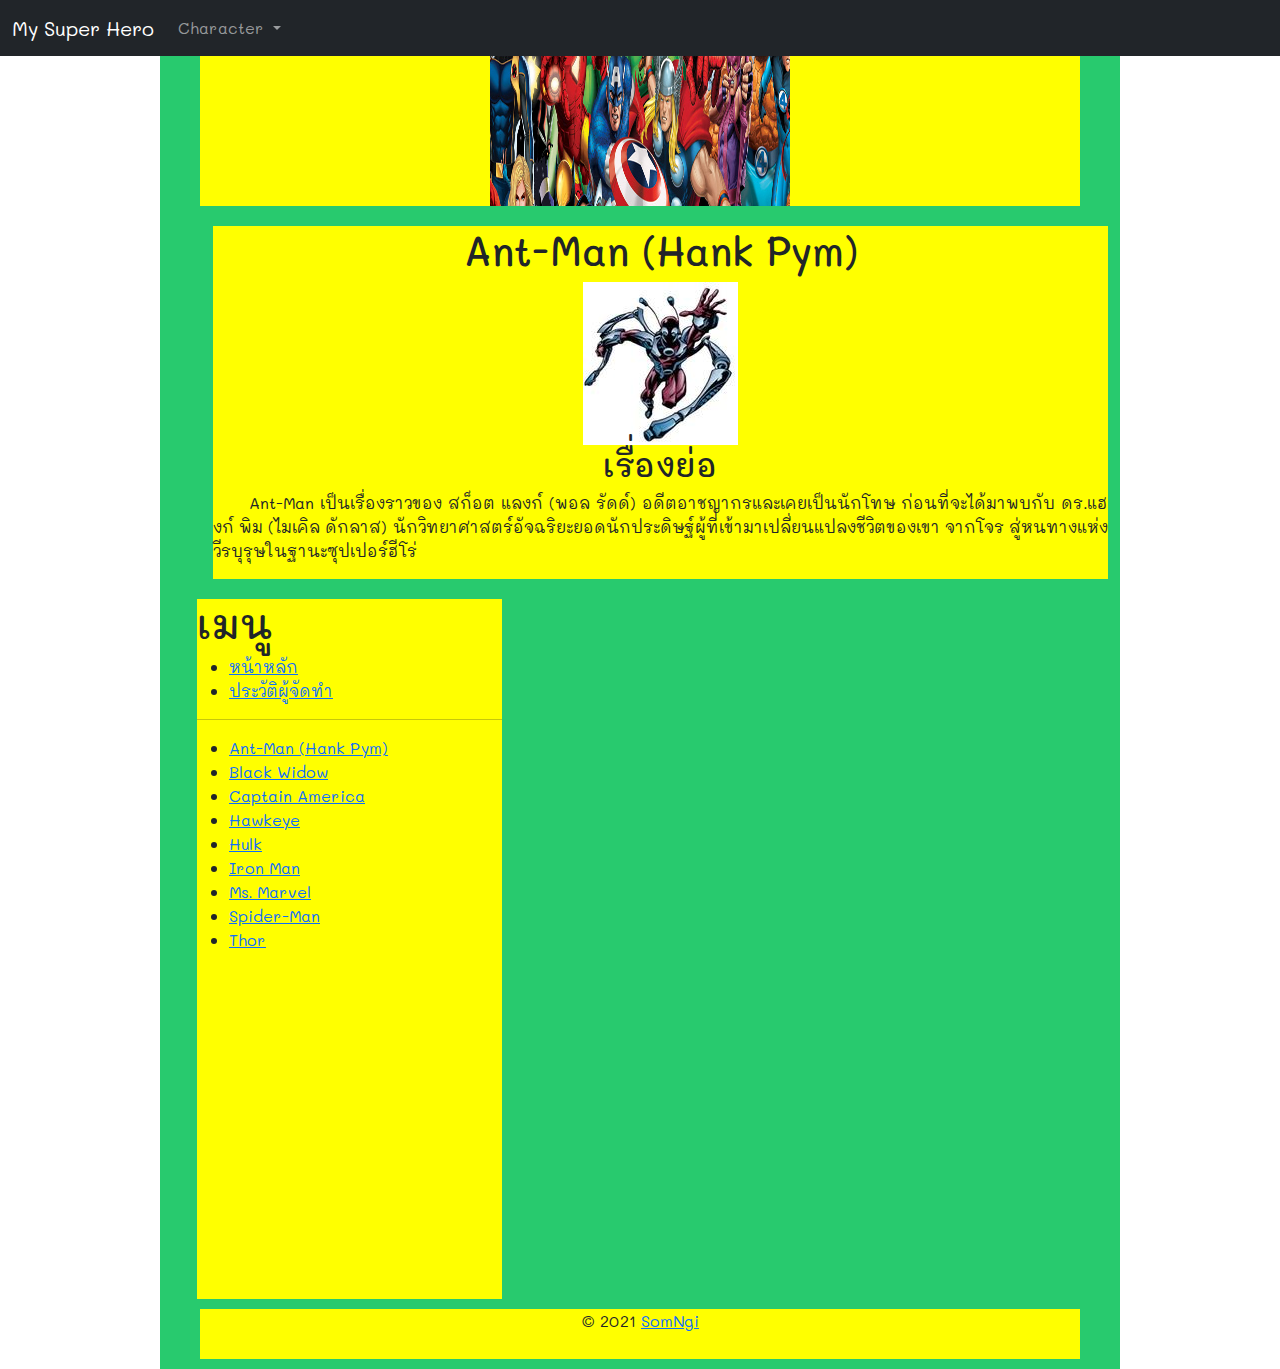
<file: c01.html>
<!DOCTYPE html>
<html lang="en">
  <head>
    <meta charset="UTF-8" />
    <meta name="viewport" content="width=device-width, initial-scale=1.0" />
    <title>My Super Hero</title>
    <link rel="stylesheet" href="./css/bootstrap.css" />
    <link rel="stylesheet" href="./css/style.css" />
  </head>
  <body>
    <nav class="navbar navbar-expand-lg navbar navbar-dark bg-dark">
      <div class="container-fluid">
        <a class="navbar-brand" href="#">My Super Hero</a>
        <button
          class="navbar-toggler"
          type="button"
          data-bs-toggle="collapse"
          data-bs-target="#navbarSupportedContent"
          aria-controls="navbarSupportedContent"
          aria-expanded="false"
          aria-label="Toggle navigation"
        >
          <span class="navbar-toggler-icon"></span>
        </button>
        <div class="collapse navbar-collapse" id="navbarSupportedContent">
          <ul class="navbar-nav me-auto mb-2 mb-lg-0">
            <li class="nav-item dropdown">
              <a
                class="nav-link dropdown-toggle"
                href="#"
                id="navbarDropdown"
                role="button"
                data-bs-toggle="dropdown"
                aria-expanded="false"
                >Character
              </a>
              <ul class="dropdown-menu" aria-labelledby="navbarDropdown">
                <li>
                  <a class="dropdown-item" href="c01.html"
                    >Ant-Man (Hank Pym)</a
                  >
                </li>
                <li>
                  <a class="dropdown-item" href="c02.html">Black Widow</a>
                </li>
                <li>
                  <a class="dropdown-item" href="c03.html">Captain America</a>
                </li>
                <li>
                  <a class="dropdown-item" href="c04.html">Hawkeye</a>
                </li>
                <li>
                  <a class="dropdown-item" href="c05.html">Hulk</a>
                </li>
                <li>
                  <a class="dropdown-item" href="c06.html">Iron Man</a>
                </li>
                <li>
                  <a class="dropdown-item" href="c07.html">Ms. Marvel</a>
                </li>
                <li>
                  <a class="dropdown-item" href="c08.html">Spider-Man</a>
                </li>
                <li>
                  <a class="dropdown-item" href="c09.html">Thor</a>
                </li>
              </ul>
            </li>
          </ul>
        </div>
      </div>
    </nav>
    <div class="container">
      <header>
        <img
          src="./assets/images/img_header_resize.jpg"
          alt=""
          sizes="auto"
          srcset=""
        />
      </header>
      <section>
        <h1>Ant-Man (Hank Pym)</h1>
        <img src="./assets/images/CHARACTERS/c01.jpg" alt="" srcset="" />
        <h2>เรื่องย่อ</h2>
        <p class="pText">
          &nbsp;&nbsp;&nbsp;&nbsp;&nbsp; Ant-Man เป็นเรื่องราวของ สก็อต แลงก์
          (พอล รัดด์) อดีตอาชญากรและเคยเป็นนักโทษ ก่อนที่จะได้มาพบกับ ดร.แฮงก์
          พิม (ไมเคิล ดักลาส)
          นักวิทยาศาสตร์อัจฉริยะยอดนักประดิษฐ์ผู้ที่เข้ามาเปลี่ยนแปลงชีวิตของเขา
          จากโจร สู่หนทางแห่งวีรบุรุษในฐานะซุปเปอร์ฮีโร่
        </p>
      </section>
      <aside>
        <h1>เมนู</h1>
        <ul>
          <li>
            <a href="#" target="_blank" rel="noopener noreferrer">หน้าหลัก</a>
          </li>
          <li>
            <a href="#" target="_blank" rel="noopener noreferrer"
              >ประวัติผู้จัดทำ</a
            >
          </li>
        </ul>
        <hr />
        <ul>
          <li>
            <a href="c01.html" target="_blank" rel="noopener noreferrer"
              >Ant-Man (Hank Pym)</a
            >
          </li>
          <li>
            <a href="c02.html" target="_blank" rel="noopener noreferrer"
              >Black Widow</a
            >
          </li>
          <li>
            <a href="c03.html" target="_blank" rel="noopener noreferrer"
              >Captain America</a
            >
          </li>
          <li>
            <a href="c04.html" target="_blank" rel="noopener noreferrer"
              >Hawkeye</a
            >
          </li>
          <li>
            <a href="c05.html" target="_blank" rel="noopener noreferrer"
              >Hulk</a
            >
          </li>
          <li>
            <a href="c06.html" target="_blank" rel="noopener noreferrer"
              >Iron Man</a
            >
          </li>
          <li>
            <a href="c07.html" target="_blank" rel="noopener noreferrer"
              >Ms. Marvel</a
            >
          </li>
          <li>
            <a href="c08.html" target="_blank" rel="noopener noreferrer"
              >Spider-Man</a
            >
          </li>
          <li>
            <a href="c09.html" target="_blank" rel="noopener noreferrer"
              >Thor</a
            >
          </li>
        </ul>
      </aside>

      <div class="clearfix"></div>

      <footer>
        <p>
          © 2021
          <a
            href="https://nathees.com"
            target="_blank"
            rel="noopener noreferrer"
            >SomNgi</a
          >
        </p>
      </footer>
    </div>
    <script src="./js/bootstrap.js"></script>
  </body>
</html>
</file>
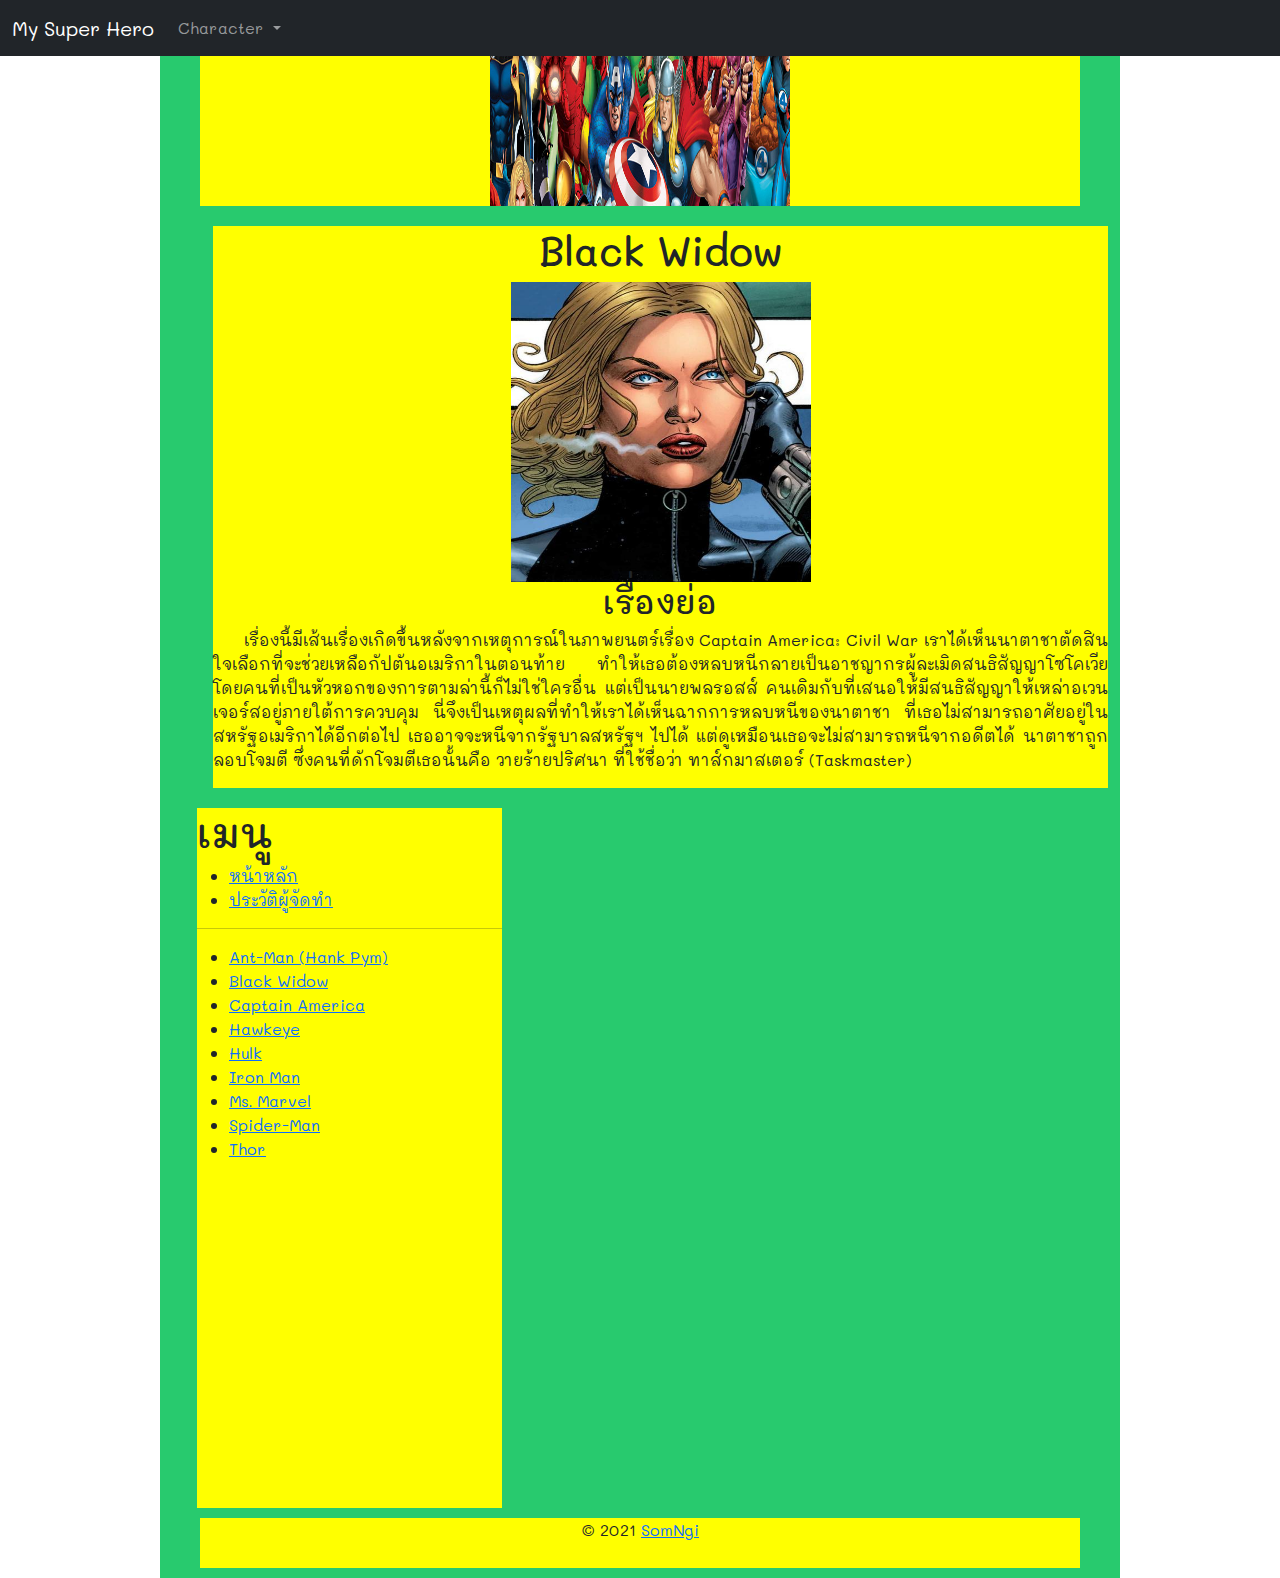
<file: c02.html>
<!DOCTYPE html>
<html lang="en">
  <head>
    <meta charset="UTF-8" />
    <meta name="viewport" content="width=device-width, initial-scale=1.0" />
    <title>My Super Hero</title>
    <link rel="stylesheet" href="./css/bootstrap.css" />
    <link rel="stylesheet" href="./css/style.css" />
  </head>
  <body>
    <nav class="navbar navbar-expand-lg navbar navbar-dark bg-dark">
      <div class="container-fluid">
        <a class="navbar-brand" href="#">My Super Hero</a>
        <button
          class="navbar-toggler"
          type="button"
          data-bs-toggle="collapse"
          data-bs-target="#navbarSupportedContent"
          aria-controls="navbarSupportedContent"
          aria-expanded="false"
          aria-label="Toggle navigation"
        >
          <span class="navbar-toggler-icon"></span>
        </button>
        <div class="collapse navbar-collapse" id="navbarSupportedContent">
          <ul class="navbar-nav me-auto mb-2 mb-lg-0">
            <li class="nav-item dropdown">
              <a
                class="nav-link dropdown-toggle"
                href="#"
                id="navbarDropdown"
                role="button"
                data-bs-toggle="dropdown"
                aria-expanded="false"
                >Character
              </a>
              <ul class="dropdown-menu" aria-labelledby="navbarDropdown">
                <li>
                  <a class="dropdown-item" href="c01.html"
                    >Ant-Man (Hank Pym)</a
                  >
                </li>
                <li>
                  <a class="dropdown-item" href="c02.html">Black Widow</a>
                </li>
                <li>
                  <a class="dropdown-item" href="c03.html">Captain America</a>
                </li>
                <li>
                  <a class="dropdown-item" href="c04.html">Hawkeye</a>
                </li>
                <li>
                  <a class="dropdown-item" href="c05.html">Hulk</a>
                </li>
                <li>
                  <a class="dropdown-item" href="c06.html">Iron Man</a>
                </li>
                <li>
                  <a class="dropdown-item" href="c07.html">Ms. Marvel</a>
                </li>
                <li>
                  <a class="dropdown-item" href="c08.html">Spider-Man</a>
                </li>
                <li>
                  <a class="dropdown-item" href="c09.html">Thor</a>
                </li>
              </ul>
            </li>
          </ul>
        </div>
      </div>
    </nav>
    <div class="container">
      <header>
        <img
          src="./assets/images/img_header_resize.jpg"
          alt=""
          sizes="auto"
          srcset=""
        />
      </header>
      <section>
        <h1>Black Widow</h1>
        <img
          src="./assets/images/CHARACTERS/c02.jpg"
          alt=""
          srcset=""
          width="300"
          height="300"
        />
        <h2>เรื่องย่อ</h2>
        <p class="pText">
          &nbsp;&nbsp;&nbsp;&nbsp;&nbsp;
          เรื่องนี้มีเส้นเรื่องเกิดขึ้นหลังจากเหตุการณ์ในภาพยนตร์เรื่อง Captain
          America: Civil War
          เราได้เห็นนาตาชาตัดสินใจเลือกที่จะช่วยเหลือกัปตันอเมริกาในตอนท้าย
          ทำให้เธอต้องหลบหนีกลายเป็นอาชญากรผู้ละเมิดสนธิสัญญาโซโคเวีย
          โดยคนที่เป็นหัวหอกของการตามล่านี้ก็ไม่ใช่ใครอื่น แต่เป็นนายพลรอสส์
          คนเดิมกับที่เสนอให้มีสนธิสัญญาให้เหล่าอเวนเจอร์สอยู่ภายใต้การควบคุม
          นี่จึงเป็นเหตุผลที่ทำให้เราได้เห็นฉากการหลบหนีของนาตาชา
          ที่เธอไม่สามารถอาศัยอยู่ในสหรัฐอเมริกาได้อีกต่อไป
          เธออาจจะหนีจากรัฐบาลสหรัฐฯ ไปได้
          แต่ดูเหมือนเธอจะไม่สามารถหนีจากอดีตได้ นาตาชาถูกลอบโจมตี
          ซึ่งคนที่ดักโจมตีเธอนั้นคือ วายร้ายปริศนา ที่ใช้ชื่อว่า ทาส์กมาสเตอร์
          (Taskmaster)
        </p>
      </section>
      <aside>
        <h1>เมนู</h1>
        <ul>
          <li>
            <a href="./" target="_blank" rel="noopener noreferrer">หน้าหลัก</a>
          </li>
          <li>
            <a href="#" target="_blank" rel="noopener noreferrer"
              >ประวัติผู้จัดทำ</a
            >
          </li>
        </ul>
        <hr />
        <ul>
          <li>
            <a href="c01.html" target="_blank" rel="noopener noreferrer"
              >Ant-Man (Hank Pym)</a
            >
          </li>
          <li>
            <a href="c02.html" target="_blank" rel="noopener noreferrer"
              >Black Widow</a
            >
          </li>
          <li>
            <a href="c03.html" target="_blank" rel="noopener noreferrer"
              >Captain America</a
            >
          </li>
          <li>
            <a href="c04.html" target="_blank" rel="noopener noreferrer"
              >Hawkeye</a
            >
          </li>
          <li>
            <a href="c05.html" target="_blank" rel="noopener noreferrer"
              >Hulk</a
            >
          </li>
          <li>
            <a href="c06.html" target="_blank" rel="noopener noreferrer"
              >Iron Man</a
            >
          </li>
          <li>
            <a href="c07.html" target="_blank" rel="noopener noreferrer"
              >Ms. Marvel</a
            >
          </li>
          <li>
            <a href="c08.html" target="_blank" rel="noopener noreferrer"
              >Spider-Man</a
            >
          </li>
          <li>
            <a href="c09.html" target="_blank" rel="noopener noreferrer"
              >Thor</a
            >
          </li>
        </ul>
      </aside>

      <div class="clearfix"></div>

      <footer>
        <p>
          © 2021
          <a
            href="https://nathees.com"
            target="_blank"
            rel="noopener noreferrer"
            >SomNgi</a
          >
        </p>
      </footer>
    </div>
    <script src="./js/bootstrap.js"></script>
  </body>
</html>
</file>
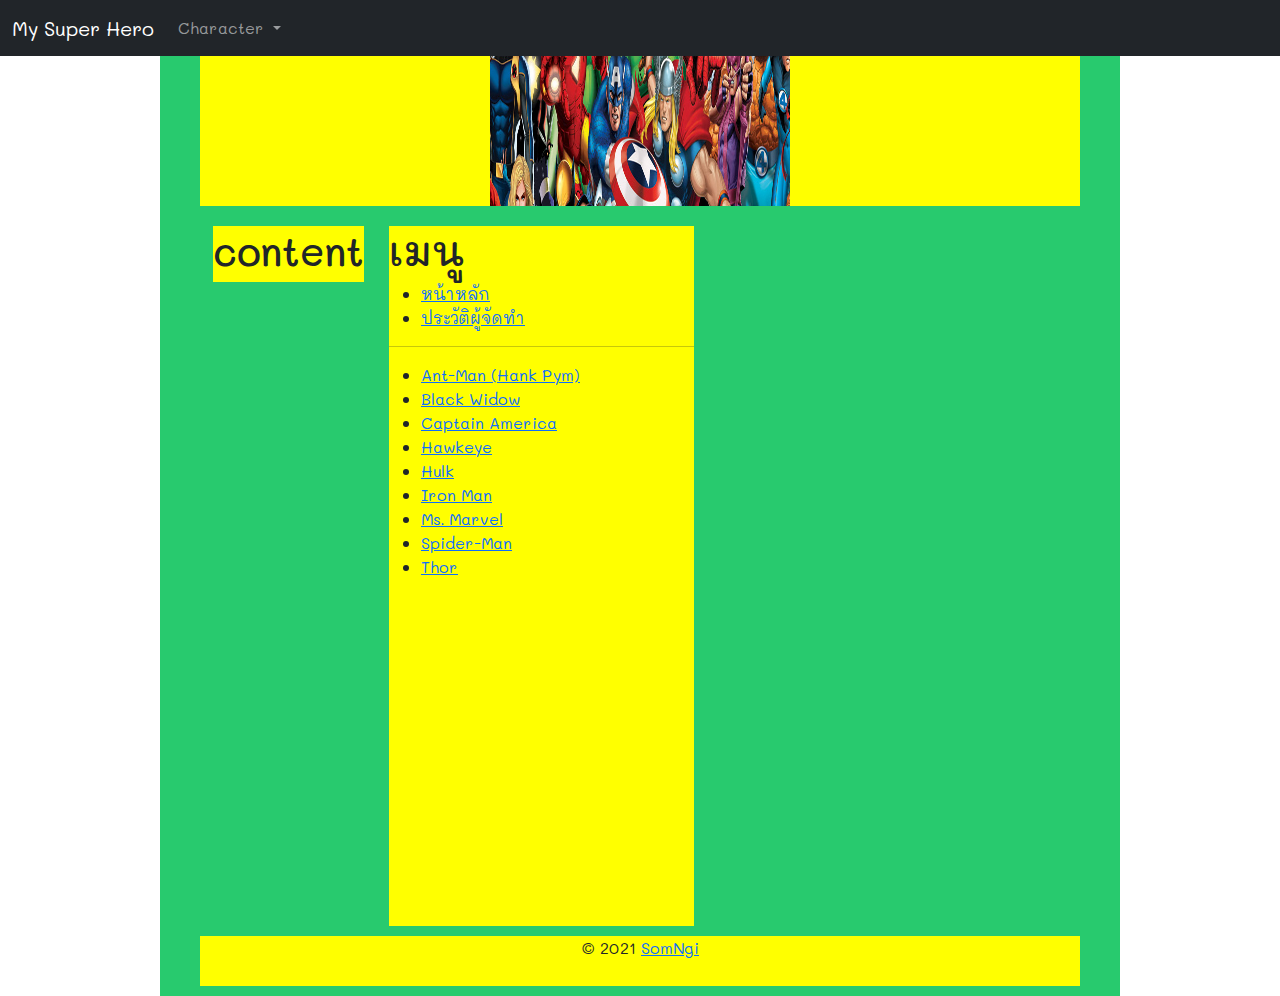
<file: c03.html>
<!DOCTYPE html>
<html lang="en">
  <head>
    <meta charset="UTF-8" />
    <meta name="viewport" content="width=device-width, initial-scale=1.0" />
    <title>My Super Hero</title>
    <link rel="stylesheet" href="./css/bootstrap.css" />
    <link rel="stylesheet" href="./css/style.css" />
  </head>
  <body>
    <nav class="navbar navbar-expand-lg navbar navbar-dark bg-dark">
      <div class="container-fluid">
        <a class="navbar-brand" href="#">My Super Hero</a>
        <button
          class="navbar-toggler"
          type="button"
          data-bs-toggle="collapse"
          data-bs-target="#navbarSupportedContent"
          aria-controls="navbarSupportedContent"
          aria-expanded="false"
          aria-label="Toggle navigation"
        >
          <span class="navbar-toggler-icon"></span>
        </button>
        <div class="collapse navbar-collapse" id="navbarSupportedContent">
          <ul class="navbar-nav me-auto mb-2 mb-lg-0">
            <li class="nav-item dropdown">
              <a
                class="nav-link dropdown-toggle"
                href="#"
                id="navbarDropdown"
                role="button"
                data-bs-toggle="dropdown"
                aria-expanded="false"
                >Character
              </a>
              <ul class="dropdown-menu" aria-labelledby="navbarDropdown">
                <li>
                  <a class="dropdown-item" href="c01.html"
                    >Ant-Man (Hank Pym)</a
                  >
                </li>
                <li>
                  <a class="dropdown-item" href="c02.html">Black Widow</a>
                </li>
                <li>
                  <a class="dropdown-item" href="c03.html">Captain America</a>
                </li>
                <li>
                  <a class="dropdown-item" href="c04.html">Hawkeye</a>
                </li>
                <li>
                  <a class="dropdown-item" href="c05.html">Hulk</a>
                </li>
                <li>
                  <a class="dropdown-item" href="c06.html">Iron Man</a>
                </li>
                <li>
                  <a class="dropdown-item" href="c07.html">Ms. Marvel</a>
                </li>
                <li>
                  <a class="dropdown-item" href="c08.html">Spider-Man</a>
                </li>
                <li>
                  <a class="dropdown-item" href="c09.html">Thor</a>
                </li>
              </ul>
            </li>
          </ul>
        </div>
      </div>
    </nav>
    <div class="container">
      <header>
        <img
          src="./assets/images/img_header_resize.jpg"
          alt=""
          sizes="auto"
          srcset=""
        />
      </header>
      <section>
        <h1>content</h1>
      </section>
      <aside>
        <h1>เมนู</h1>
        <ul>
          <li>
            <a href="#" target="_blank" rel="noopener noreferrer">หน้าหลัก</a>
          </li>
          <li>
            <a href="#" target="_blank" rel="noopener noreferrer"
              >ประวัติผู้จัดทำ</a
            >
          </li>
        </ul>
        <hr />
        <ul>
          <li>
            <a href="c01.html" target="_blank" rel="noopener noreferrer"
              >Ant-Man (Hank Pym)</a
            >
          </li>
          <li>
            <a href="c02.html" target="_blank" rel="noopener noreferrer"
              >Black Widow</a
            >
          </li>
          <li>
            <a href="c03.html" target="_blank" rel="noopener noreferrer"
              >Captain America</a
            >
          </li>
          <li>
            <a href="c04.html" target="_blank" rel="noopener noreferrer"
              >Hawkeye</a
            >
          </li>
          <li>
            <a href="c05.html" target="_blank" rel="noopener noreferrer"
              >Hulk</a
            >
          </li>
          <li>
            <a href="c06.html" target="_blank" rel="noopener noreferrer"
              >Iron Man</a
            >
          </li>
          <li>
            <a href="c07.html" target="_blank" rel="noopener noreferrer"
              >Ms. Marvel</a
            >
          </li>
          <li>
            <a href="c08.html" target="_blank" rel="noopener noreferrer"
              >Spider-Man</a
            >
          </li>
          <li>
            <a href="c09.html" target="_blank" rel="noopener noreferrer"
              >Thor</a
            >
          </li>
        </ul>
      </aside>

      <div class="clearfix"></div>

      <footer>
        <p>
          © 2021
          <a
            href="https://nathees.com"
            target="_blank"
            rel="noopener noreferrer"
            >SomNgi</a
          >
        </p>
      </footer>
    </div>
    <script src="./js/bootstrap.js"></script>
  </body>
</html>
</file>
<file: css/style.css>
@import url("https://fonts.googleapis.com/css2?family=Mali&display=swap");

body {
  font-family: "Mali", cursive;
}

* {
  margin: 0;
  padding: 0;
}

.clearfix {
  clear: both;
}

.container {
  width: 960px;
  margin: 0 auto;
  background: #28ca6e;
  overflow: hidden;
}

header {
  text-align: center;
  width: 880px;
  height: 150px;
  background: yellow;
  margin: 0 auto;
}

section {
  margin-left: 41px;
  margin-top: 20px;
  text-align: center;
  /* width: 545px; */
  /* height: 700px; */
  background: yellow;
  float: left;
}

aside {
  margin-left: 25px;
  margin-top: 20px;
  width: 305px;
  height: 700px;
  /* text-align: center; */
  background: yellow;
  float: left;
}

footer {
  text-align: center;
  background: yellow;
  width: 880px;
  height: 50px;
  margin: 10px auto;
}

.pText {
  text-align: justify;
}
</file>
